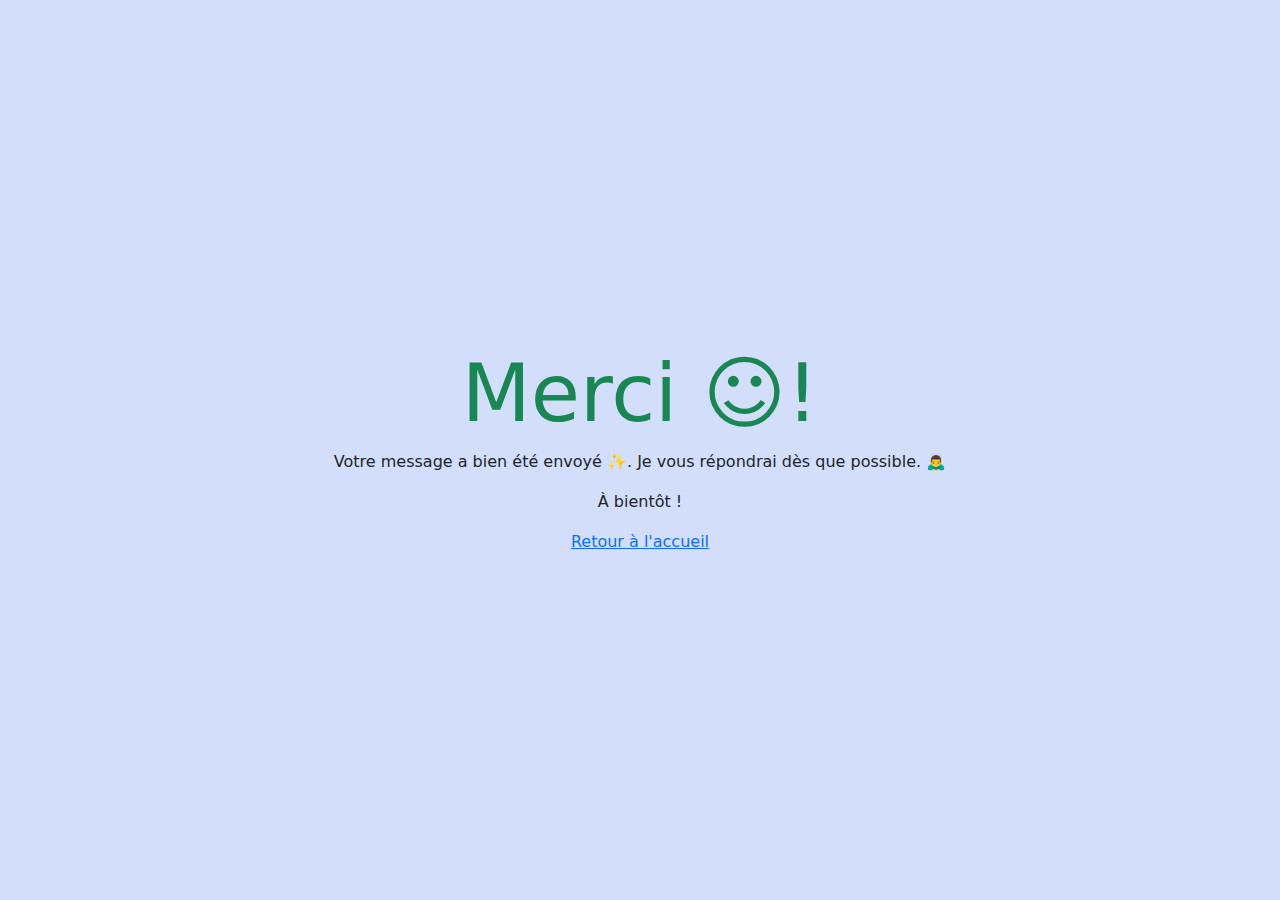
<file: merci.html>
<!DOCTYPE html>
<html>
<head>
	<meta charset="utf-8">
	<meta name="viewport" content="width=device-width, initial-scale=1">
	<title>Merci pour votre message !</title>
	<link rel="stylesheet" type="text/css" href="https://cdn.jsdelivr.net/npm/bootstrap@5.3.3/dist/css/bootstrap.min.css">
	<link rel="stylesheet" type="text/css" href="css/merci.css">
</head>
<body class="d-flex justify-content-center align-items-center vh-100">
	<div class="text-center">
		<h1 class="text-success display-1">Merci ☺!</h1>
		<p>Votre message a bien été envoyé ✨. Je vous répondrai dès que possible. 🙇‍♂</p>
		<p class="fw-medium">À bientôt !</p>
		<a href="/anr-portfolio/">Retour à l'accueil</a>
	</div>
</body>
</html>
</file>
<file: css/merci.css>
body {
	background-color: rgb(176 197 247 / 56%);
}
</file>
